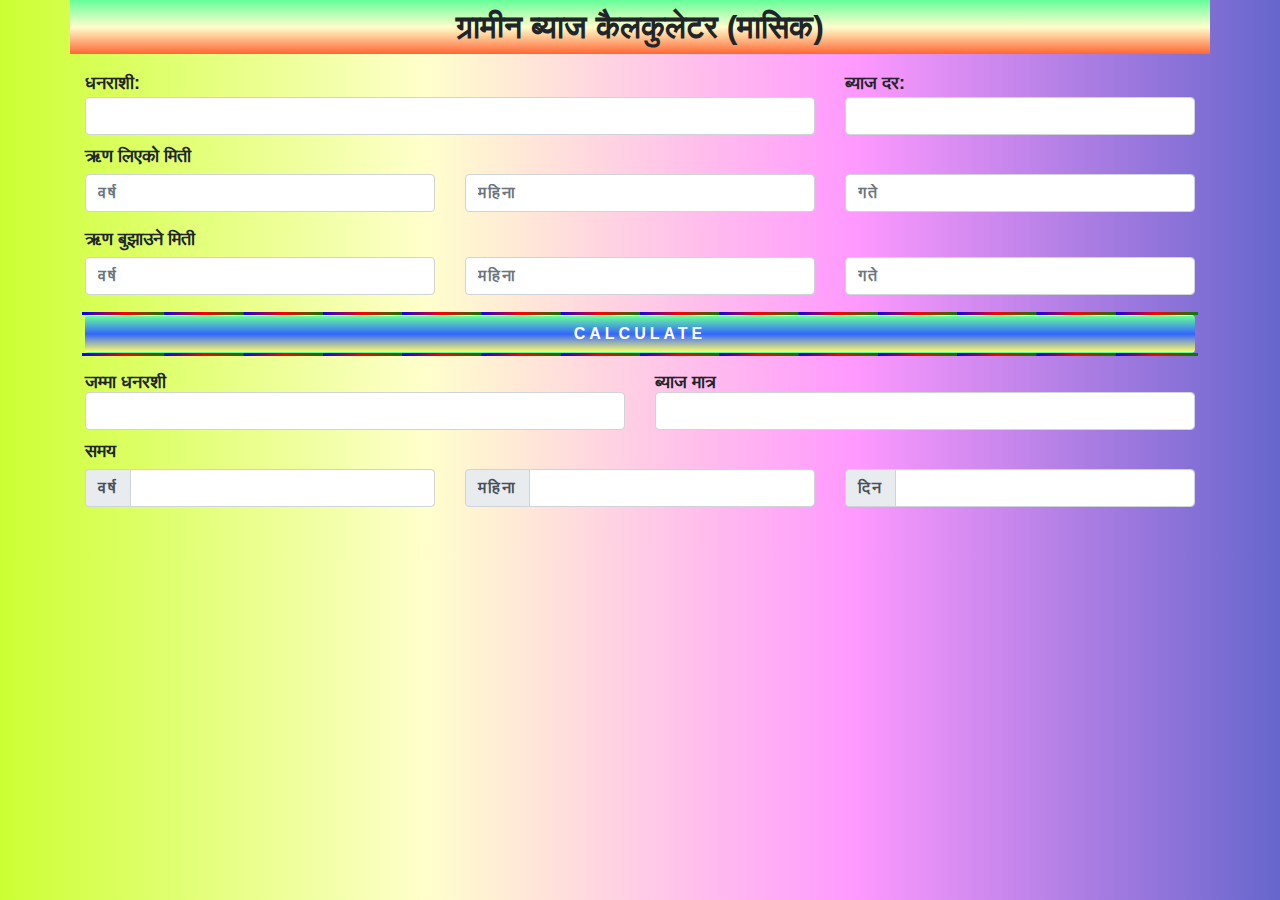
<file: index.html>
<!DOCTYPE html>
<html>
 <head>
  <meta http-equiv="content-type" content="text/html; charset=utf-8" />
  <meta name="viewport" content="width=device-width, initial-scale=1, shrink-to-fit=no">
  <link rel="stylesheet" href="css/bootstrap.min.css" title="" type="" />
  <title></title>
 </head>
 <body class="">
  <div class="container pb-5">

   <div class="row ">
    <div class="col text-center h2">
     <h2 class="font-weight-bold pt-2">ग्रामीन ब्याज कैलकुलेटर (मासिक)</h2>
    </div>
   </div>
   <div class="row mt-2 bg">
    <div class="col-8 ">
     <label for="principle">धनराशी:</label>
     <input type="number" name="" id="principle" value="" placeholder="" class="form-control mt-n2" />
    </div>
    <div class="col-4">
     <label for="rate">ब्याज दर:</label>
     <input type="number" name="" id="rate" value="" class="form-control mt-n2" />
    </div>
   </div>
   <label class="mt-2 " >ऋण लिएको मिती </label>
   <div class="row mt-2">
    <div class="col-4">
     <div class="form-group">
      <input type="number" name="" id="year2" value="" placeholder="वर्ष " class="form-control " />
      <div class="invalid-feedback">
      कृपया सही वर्ष लेखनुहोस।
      </div>
     </div>
    </div>
    <div class="col-4">
     <div class="form-group">
      <input type="number" name="" id="month2" value="" placeholder="महिना" class="form-control " />
      <div class="invalid-feedback">
      कृपया सही महीना लेखनुहोस।
      </div>
     </div>
    </div>
    <div class="col-4">
     <div class="form-group">
      <input type="number" name="" id="day2" value="" placeholder="गते" class="form-control " />
      <div class="invalid-feedback">
      कृपया सही दिन लेखनुहोस।
      </div>
     </div>
    </div>
   </div>
   <label class="mt-n3" >ऋण बुझाउने मिती </label>
   <div class="row mt-2">
    <div class="col-4">
     <div class="form-group">
      <input type="number"  name="" id="year1" value="" placeholder="वर्ष " class="form-control         " />
      <div class="invalid-feedback">
      कृपया सही बर्स लेखनुहोस।
      </div>
     </div>
    </div>
    <div class="col-4">
     <div class="form-group">
      <input type="number" name="" id="month1" value="" placeholder="महिना" class="form-control " />
      <div class="invalid-feedback">
      कृपया सही महीना लिखनुहोस।
      </div>
     </div>
    </div>
    <div class="col-4">
     <div class="form-group">
      <input type="number" name="" id="day1" value="" placeholder="गते" class="form-control " />
      <div class="invalid-feedback">
      कृपया सही दिन लेखनुहोस।
      </div>
     </div>
    </div>
   </div>
  <!-- <label class="mt-n3 " >पहिलो किस्ता</label>
   <div class="row no-gutters mt-2 ">
    <div class="col-3">
     <div class="form-group">
      <input type="number" name="" id="" value="" placeholder="धनराशि " class="form-control " />
      <div class="invalid-feedback">

      </div>
     </div>
    </div>
    <div class="col-4">
     <div class="form-group">
      <input type="number" name="" id="" value="" placeholder="वर्ष " class="form-control " />
      <div class="invalid-feedback">
      कृपया सही वर्ष लेखनुहोस।
      </div>
     </div>
    </div>
    <div class="col-3">
     <div class="form-group">
      <input type="number" name="" id="" value="" placeholder="महिना" class="form-control " />
      <div class="invalid-feedback">
      कृपया सही महीना लेखनुहोस।
      </div>
     </div>
    </div>
    <div class="col-3">
     <div class="form-group">
      <input type="number" name="" id="" value="" placeholder="गते" class="form-control " />
      <div class="invalid-feedback">
      कृपया सही दिन लेखनुहोस।
      </div>
     </div>
    </div>
   </div>-->
   <div class="row mt-3">
    <div class="col ">
     <input type="submit" name="" id="submit" value="CALCULATE" class="btn  w-100" />
    </div>
   </div>
   <div class="row">
    <div class="col-6">
     <label for="total" class="mt-3">जम्मा धनरशी</label>
     <input type="text" name="" id="total" value="" class="form-control"/>
    </div>
    <div class="col-6">
     <label for="interest" class="mt-3">ब्याज मात्र</label>
     <input type="text" name="" id="interest" value="" class="form-control"/>
    </div>
   </div>
   <label for="" class="mt-2">समय</label>
   <div class="row mt-n3">
    <div class="   col-md-4 col-6 mt-4">
     <div class="input-group div">
      <div class="input-group-prepend">
       <span class="input-group-text font-weight-bold">वर्ष   </span>
      </div>
      <input type="number" name="" id="year" value="" class="form-control " />
     </div>
    </div>
    <div class="   col-md-4 col-6 mt-4">
     <div id="" class="input-group div">
      <div id="" class="input-group-prepend ">
       <span class="input-group-text  font-weight-bold">महिना   </span>
      </div>
      <input type="number" name="" id="month" value="" class="form-control " />
     </div>
    </div>
    <div class="  col-md-4 col-6 mt-4 ">
     <div class="input-group div">
      <div class="input-group-prepend">
       <span class="input-group-text font-weight-bold">दिन   </span>
      </div>
      <input type="number" name="" id="day" value="" class="form-control " />
     </div>
    </div>
   </div>

  </div>


  <style type="text/css" media="all">
   input{
    margin-top:-12px;
   }

   span{

   margin-top: -12px;
   letter-spacing: 2px;
   }
   label{
    font-weight: bolder;
    font-size: 18px;

   }
   input[placeholder]{
    font-weight: bold;
    letter-spacing: 2px;
   }
   input[value]{
    font-weight: bold;
    letter-spacing: 2px;

   }
   #submit{
    background:linear-gradient(#66ff99 ,#3366ff , #ffff66) ;
    border: 1px solid blue;
    font-weight: 100px;
    letter-spacing: 4px;
    color: white;
    font-weight: bold;
    border-image:linear-gradient(to left,green,red ,blue) 40 /3px/3px round;

   }


   #submit:hover{
    background:radial-gradient(olive 2%,green 20%,maroon) ;



   }
   body{
    background: linear-gradient(to left,#6666cc,#ff99ff,#ffffcc,#ccff33);

   }


   .h2{
    background:linear-gradient(#66ff99, #ffffcc,#ff6633);


   }



  </style>
  <script src="js/jquery.js"></script>
  <script src="js/byaj.js"></script>
 </body>
</html>
</file>
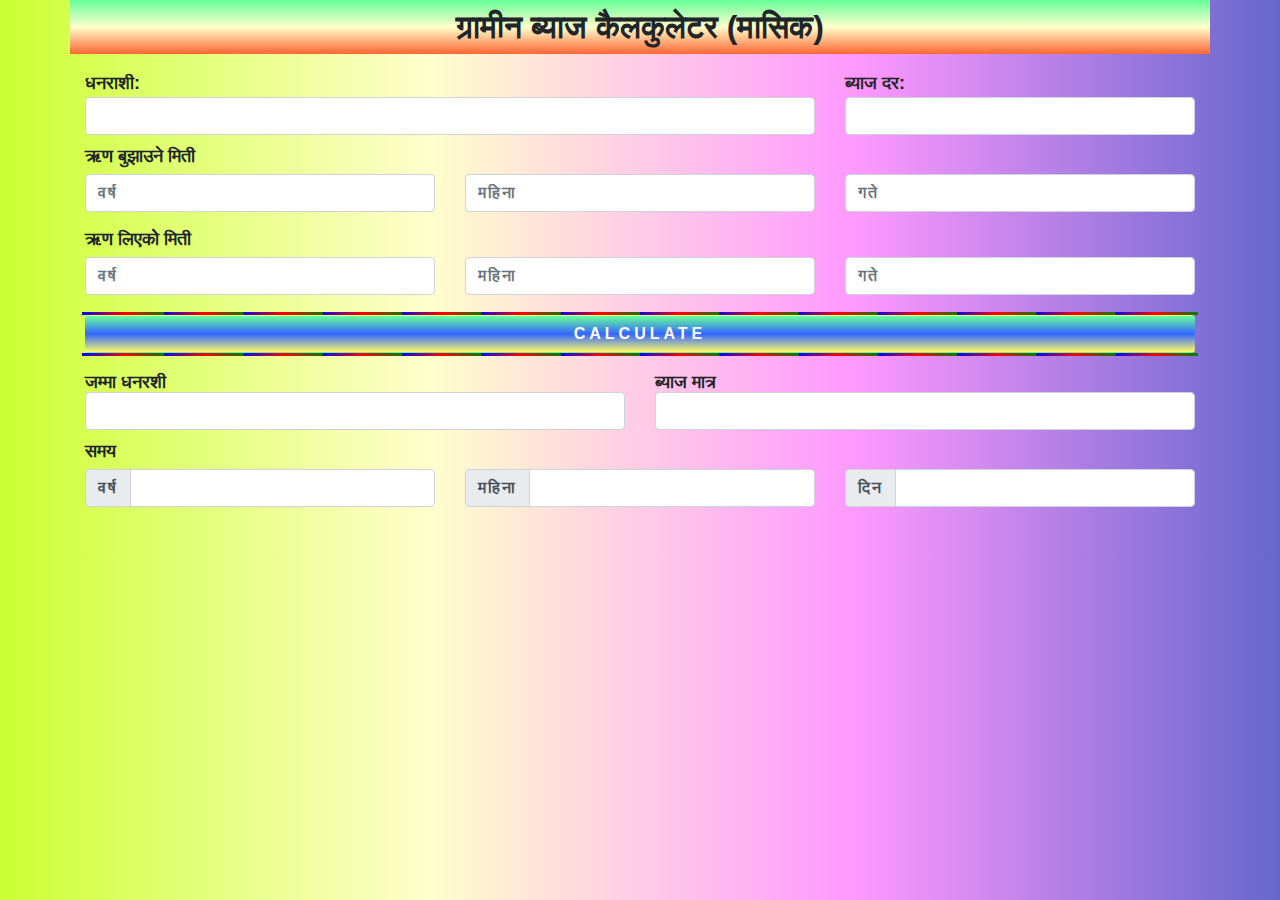
<file: public/index.html>
<!DOCTYPE html>
<html>
 <head>
  <meta http-equiv="content-type" content="text/html; charset=utf-8" />
  <meta name="viewport" content="width=device-width, initial-scale=1, shrink-to-fit=no">
  <link rel="stylesheet" href="css/bootstrap.min.css" title="" type="" />
  <title></title>
 </head>
 <body class="">
  <div class="container pb-5">

   <div class="row ">
    <div class="col text-center h2">
     <h2 class="font-weight-bold pt-2">ग्रामीन ब्याज कैलकुलेटर (मासिक)</h2>
    </div>
   </div>
   <div class="row mt-2 bg">
    <div class="col-8 ">
     <label for="principle">धनराशी:</label>
     <input type="number" name="" id="principle" value="" placeholder="" class="form-control mt-n2" />
    </div>
    <div class="col-4">
     <label for="rate">ब्याज दर:</label>
     <input type="number" name="" id="rate" value="" class="form-control mt-n2" />
    </div>
   </div>
   <label class="mt-2" >ऋण बुझाउने मिती </label>
   <div class="row mt-2">
    <div class="col-4">
     <div class="form-group">
      <input type="number"  name="" id="year1" value="" placeholder="वर्ष " class="form-control         " />
      <div class="invalid-feedback">
      कृपया सही बर्स लेखनुहोस।
      </div>
     </div>
    </div>
    <div class="col-4">
     <div class="form-group">
      <input type="number" name="" id="month1" value="" placeholder="महिना" class="form-control " />
      <div class="invalid-feedback">
      कृपया सही महीना लिखनुहोस।
      </div>
     </div>
    </div>
    <div class="col-4">
     <div class="form-group">
      <input type="number" name="" id="day1" value="" placeholder="गते" class="form-control " />
      <div class="invalid-feedback">
      कृपया सही दिन लेखनुहोस।
      </div>
     </div>
    </div>
   </div>
   <label class="mt-n3 " >ऋण लिएको मिती </label>
   <div class="row mt-2">
    <div class="col-4">
     <div class="form-group">
      <input type="number" name="" id="year2" value="" placeholder="वर्ष " class="form-control " />
      <div class="invalid-feedback">
      कृपया सही वर्ष लेखनुहोस।
      </div>
     </div>
    </div>
    <div class="col-4">
     <div class="form-group">
      <input type="number" name="" id="month2" value="" placeholder="महिना" class="form-control " />
      <div class="invalid-feedback">
      कृपया सही महीना लेखनुहोस।
      </div>
     </div>
    </div>
    <div class="col-4">
     <div class="form-group">
      <input type="number" name="" id="day2" value="" placeholder="गते" class="form-control " />
      <div class="invalid-feedback">
      कृपया सही दिन लेखनुहोस।
      </div>
     </div>
    </div>
   </div>
  <!-- <label class="mt-n3 " >पहिलो किस्ता</label>
   <div class="row no-gutters mt-2 ">
    <div class="col-3">
     <div class="form-group">
      <input type="number" name="" id="" value="" placeholder="धनराशि " class="form-control " />
      <div class="invalid-feedback">

      </div>
     </div>
    </div>
    <div class="col-4">
     <div class="form-group">
      <input type="number" name="" id="" value="" placeholder="वर्ष " class="form-control " />
      <div class="invalid-feedback">
      कृपया सही वर्ष लेखनुहोस।
      </div>
     </div>
    </div>
    <div class="col-3">
     <div class="form-group">
      <input type="number" name="" id="" value="" placeholder="महिना" class="form-control " />
      <div class="invalid-feedback">
      कृपया सही महीना लेखनुहोस।
      </div>
     </div>
    </div>
    <div class="col-3">
     <div class="form-group">
      <input type="number" name="" id="" value="" placeholder="गते" class="form-control " />
      <div class="invalid-feedback">
      कृपया सही दिन लेखनुहोस।
      </div>
     </div>
    </div>
   </div>-->
   <div class="row mt-3">
    <div class="col ">
     <input type="submit" name="" id="submit" value="CALCULATE" class="btn  w-100" />
    </div>
   </div>
   <div class="row">
    <div class="col-6">
     <label for="total" class="mt-3">जम्मा धनरशी</label>
     <input type="text" name="" id="total" value="" class="form-control"/>
    </div>
    <div class="col-6">
     <label for="interest" class="mt-3">ब्याज मात्र</label>
     <input type="text" name="" id="interest" value="" class="form-control"/>
    </div>
   </div>
   <label for="" class="mt-2">समय</label>
   <div class="row mt-n3">
    <div class="   col-md-4 col-6 mt-4">
     <div class="input-group div">
      <div class="input-group-prepend">
       <span class="input-group-text font-weight-bold">वर्ष   </span>
      </div>
      <input type="number" name="" id="year" value="" class="form-control " />
     </div>
    </div>
    <div class="   col-md-4 col-6 mt-4">
     <div id="" class="input-group div">
      <div id="" class="input-group-prepend ">
       <span class="input-group-text  font-weight-bold">महिना   </span>
      </div>
      <input type="number" name="" id="month" value="" class="form-control " />
     </div>
    </div>
    <div class="  col-md-4 col-6 mt-4 ">
     <div class="input-group div">
      <div class="input-group-prepend">
       <span class="input-group-text font-weight-bold">दिन   </span>
      </div>
      <input type="number" name="" id="day" value="" class="form-control " />
     </div>
    </div>
   </div>

  </div>


  <style type="text/css" media="all">
   input{
    margin-top:-12px;
   }

   span{

   margin-top: -12px;
   letter-spacing: 2px;
   }
   label{
    font-weight: bolder;
    font-size: 18px;

   }
   input[placeholder]{
    font-weight: bold;
    letter-spacing: 2px;
   }
   input[value]{
    font-weight: bold;
    letter-spacing: 2px;

   }
   #submit{
    background:linear-gradient(#66ff99 ,#3366ff , #ffff66) ;
    border: 1px solid blue;
    font-weight: 100px;
    letter-spacing: 4px;
    color: white;
    font-weight: bold;
    border-image:linear-gradient(to left,green,red ,blue) 40 /3px/3px round;

   }


   #submit:hover{
    background:radial-gradient(olive 2%,green 20%,maroon) ;



   }
   body{
    background: linear-gradient(to left,#6666cc,#ff99ff,#ffffcc,#ccff33);

   }


   .h2{
    background:linear-gradient(#66ff99, #ffffcc,#ff6633);


   }



  </style>
  <script src="js/jquery.js"></script>
  <script src="js/byaj.js"></script>
 </body>
</html>
</file>
